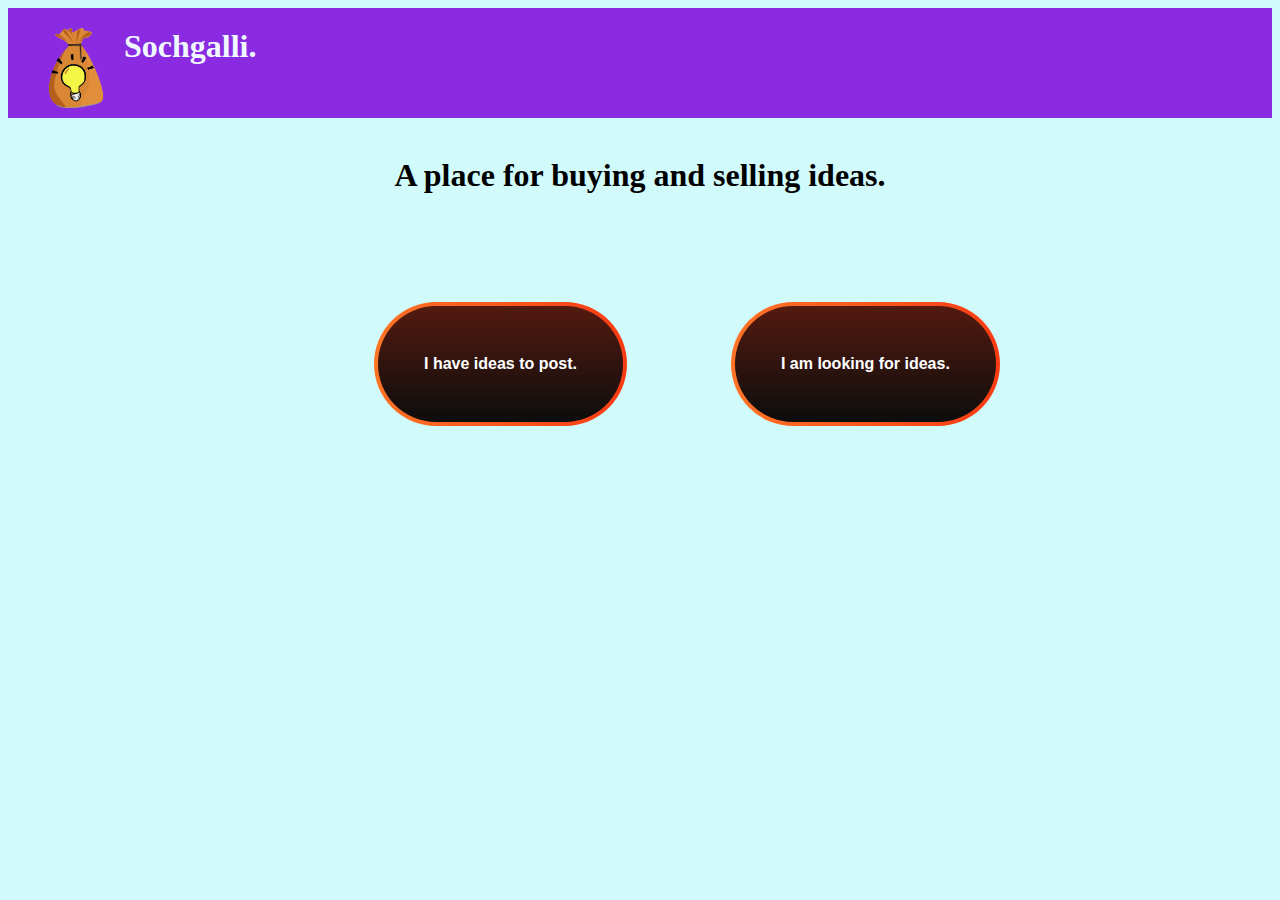
<file: index.html>
<!DOCTYPE html>
<html lang="en">
<head>
    <meta charset="UTF-8">
    <meta http-equiv="X-UA-Compatible" content="IE=edge">
    <meta name="viewport" content="width=device-width, initial-scale=1.0">
    <link rel="icon" href="favicon.png">
    <title>Sochgalli</title>
    <link rel="stylesheet" href="btncss.css">
</head>
<link rel="stylesheet" href="base.css">
<style>
#btncontainer>* {
    left: 25%;
    padding: 50px;
    margin: 50px;
}

</style>
<body>
    <nav>
        <span><img width="56px" src="bagbulb.png" alt="logo"></span>
        <span id="title" ><a class="homebtn" onclick="redirect(index)"><b>Sochgalli.</b></a></span>
    </nav>
    <br>
    <h1>A place for buying and selling ideas.</h1>
    <br><br>
    <div id="btncontainer">

        <button class="button-78" onclick="redirect('postidea')" >
            I have ideas to post.
        </button>
        <button class="button-78"  onclick="redirect('browse')" >
            I am looking for ideas.
        </button>
    </div>
</body>
<script>
    function redirect(page) {
        window.location.href = page+".html"
    }
</script>
</html>
</file>
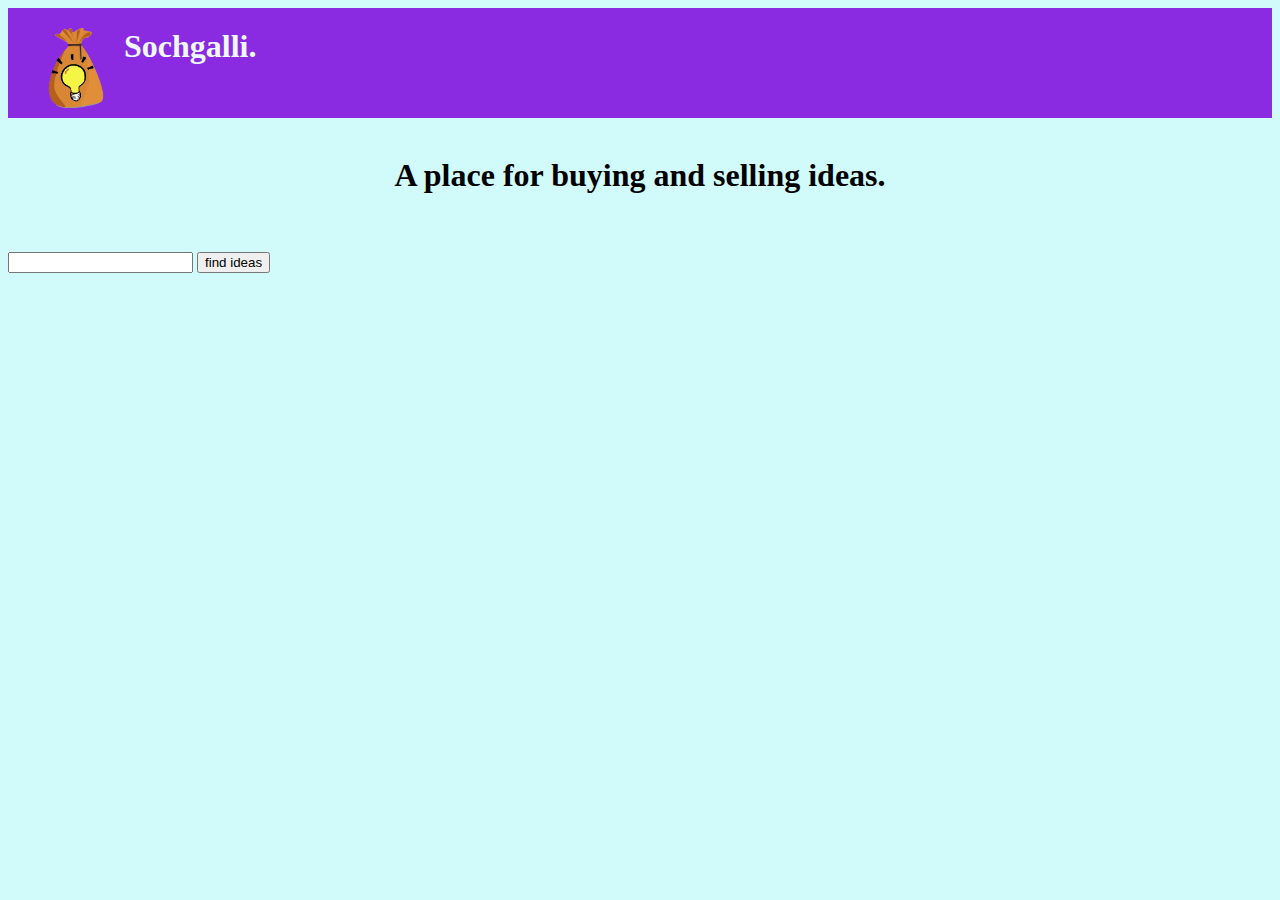
<file: browse.html>
<!DOCTYPE html>
<html lang="en">
<head>
    <meta charset="UTF-8">
    <meta http-equiv="X-UA-Compatible" content="IE=edge">
    <meta name="viewport" content="width=device-width, initial-scale=1.0">
    <title>Ideas from people around the world, for you</title>
    <link rel="icon" href="favicon.png">
</head>
<link rel="stylesheet" href="base.css">
<style>
    #search {
        width: 250px;
        height: 50px;
    }
</style>
<body>
    <nav>
        <span><img width="56px" src="bagbulb.png" alt="logo"></span>
        <span id="title" ><a class="homebtn" href="index.html"><b>Sochgalli.</b></a></span>
    </nav>
    <br>
    <h1>A place for buying and selling ideas.</h1>
    <br><br>
    <label for="search" id="search">

        <input id="searchbox" type="search" >
    </label>
    <button onclick="getideas()">find ideas</button>
    <div id="contents" >

    </div>
    <script>
        async function getideas(){
let domain = document.getElementById('searchbox')
domain = domain.value
      
let resp = await fetch("http://getideasindomain",{method : "POST" , body : JSON.stringify(domain) , headers :{
    "Content-type" : "applcation/json"
}})

        }
    </script>
</body>
</html>
</file>
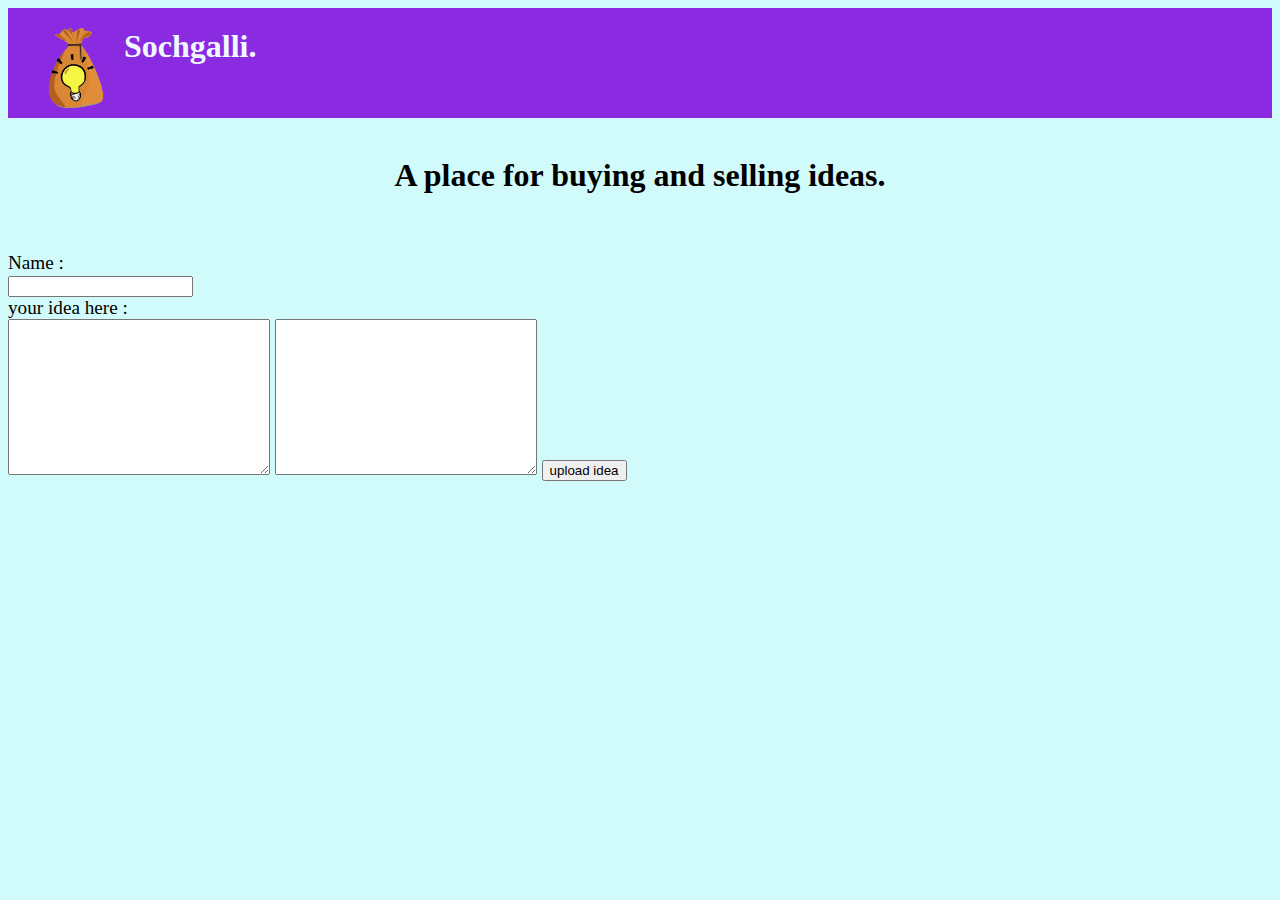
<file: postidea.html>
<!DOCTYPE html>
<html lang="en">
<head>
    <meta charset="UTF-8">
    <meta http-equiv="X-UA-Compatible" content="IE=edge">
    <meta name="viewport" content="width=device-width, initial-scale=1.0">
    <title>Post your idea</title>
    <link rel="icon" href="favicon.png">
</head>
<script src="postidea.js"></script>
<link rel="stylesheet" href="base.css">
<style>
    form {
        font-size: larger;
    }
</style>
<body>
    <nav>
        <span><img width="56px" src="bagbulb.png" alt="logo"></span>
        <span id="title" ><a class="homebtn" href="home"><b>Sochgalli.</b></a></span>
    </nav>
    <br>
    <h1>A place for buying and selling ideas.</h1>
    <br><br>
    <form action="">
        Name : <br>
        <input type="text" name="username" id="username" ><br>
        your idea here : <br>
        <textarea name="idea" id="idea" cols="30" rows="10"></textarea>
        <textarea name="domains" id="domains" cols="30" rows="10"></textarea>
        <button type="submit" onclick="uploadidea(event)" >upload idea</button>
    </form>
   
</body>
</html>
</file>
<file: btncss.css>
.button-78 {
    align-items: center;
    appearance: none;
    background-clip: padding-box;
    background-color: initial;
    background-image: none;
    border-style: none;
    box-sizing: border-box;
    color: #fff;
    cursor: pointer;
    display: inline-block;
    flex-direction: row;
    flex-shrink: 0;
    font-family: Eina01,sans-serif;
    font-size: 16px;
    font-weight: 800;
    justify-content: center;
    line-height: 24px;
    margin: 0;
    min-height: 64px;
    outline: none;
    overflow: visible;
    padding: 19px 26px;
    pointer-events: auto;
    position: relative;
    text-align: center;
    text-decoration: none;
    text-transform: none;
    -webkit-user-select: none;
    user-select :none;
    touch-action: manipulation;
    vertical-align: middle;
    width: auto;
    word-break: keep-all;
    z-index: 0;
  }
  
  @media (min-width: 768px) {
    .button-78 {
      padding: 19px 32px;
    }
  }
  
  .button-78:before,
  .button-78:after {
    border-radius: 80px;
  }
  
  .button-78:before {
    background-image: linear-gradient(92.83deg, #ff7426 0, #f93a13 100%);
    content: "";
    display: block;
    height: 100%;
    left: 0;
    overflow: hidden;
    position: absolute;
    top: 0;
    width: 100%;
    z-index: -2;
  }
  
  .button-78:after {
    background-color: initial;
    background-image: linear-gradient(#541a0f 0, #0c0d0d 100%);
    bottom: 4px;
    content: "";
    display: block;
    left: 4px;
    overflow: hidden;
    position: absolute;
    right: 4px;
    top: 4px;
    transition: all 100ms ease-out;
    z-index: -1;
  }
  
  .button-78:hover:not(:disabled):before {
    background: linear-gradient(92.83deg, rgb(255, 116, 38) 0%, rgb(249, 58, 19) 100%);
  }
  
  .button-78:hover:not(:disabled):after {
    bottom: 0;
    left: 0;
    right: 0;
    top: 0;
    transition-timing-function: ease-in;
    opacity: 0;
  }
  
  .button-78:active:not(:disabled) {
    color: #ccc;
  }
  
  .button-78:active:not(:disabled):before {
    background-image: linear-gradient(0deg, rgba(0, 0, 0, .2), rgba(0, 0, 0, .2)), linear-gradient(92.83deg, #ff7426 0, #f93a13 100%);
  }
  
  .button-78:active:not(:disabled):after {
    background-image: linear-gradient(#541a0f 0, #0c0d0d 100%);
    bottom: 4px;
    left: 4px;
    right: 4px;
    top: 4px;
  }
  
  .button-78:disabled {
    cursor: default;
    opacity: .24;
  }
</file>
<file: base.css>
body {
    background-color: rgb(209, 250, 250);
}
nav {
    background-color: blueviolet;
    height: 70px;
    position: sticky;
    color: white;
    flex-direction: row;
    display: flex;
    padding: 20px;
}
nav>* {
    padding-left: 20px;
}
#title {
    font-size: xx-large;
}
h1 {
    text-align: center;
}
.homebtn {
    color: aliceblue;
    text-decoration : none ;
}
</file>
